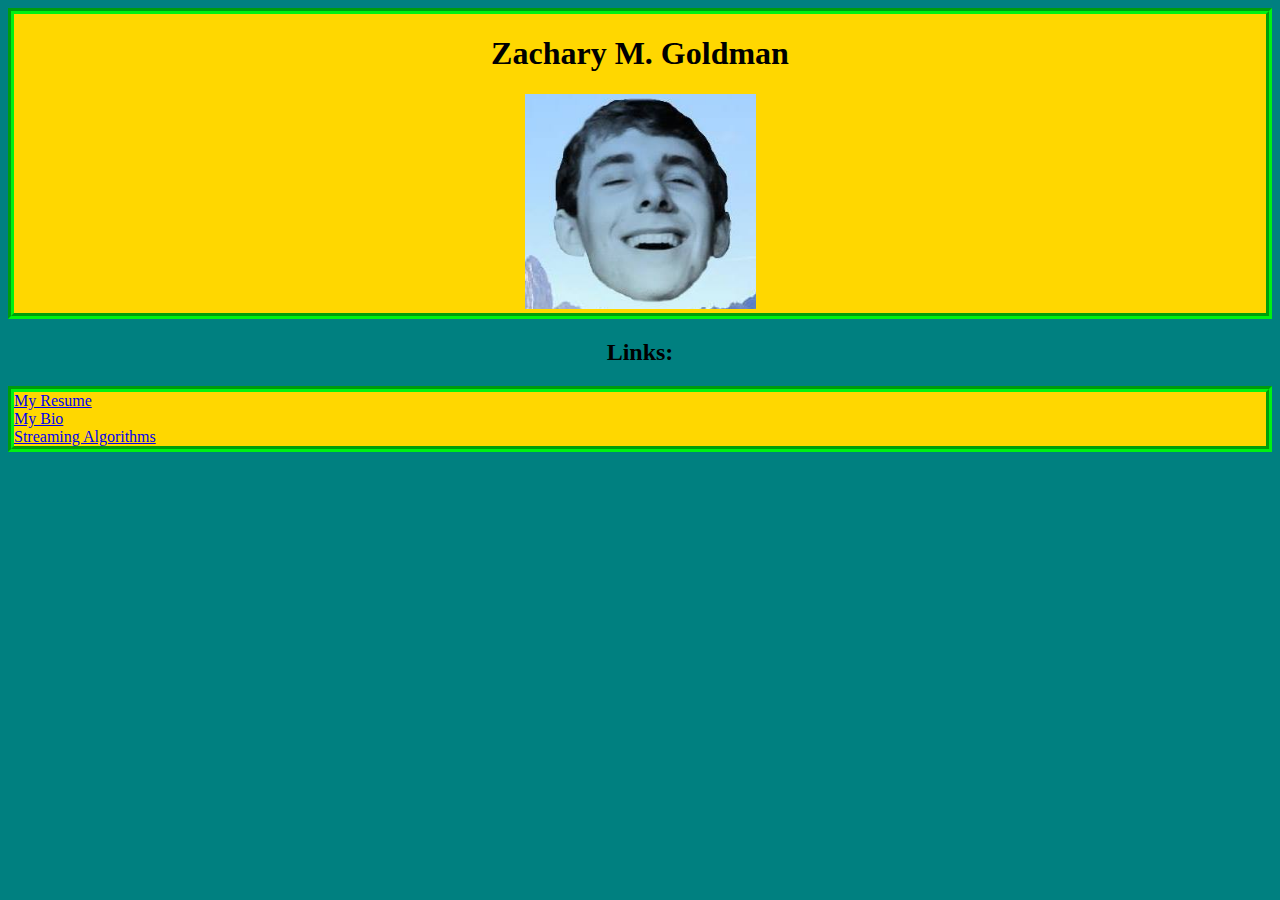
<file: index.html>
<!DOCTYPE html>
<html>
<head>
<meta charset="utf-8">
<meta name = "viewport" content ="width=device-width, initial-scale=1.0, maximum-scale=1.0, user-scalable=1"/>
<link rel="stylesheet" type="text/css" href="myStyle.css" title="style">
<title>Index - Zach Goldman</title>
</head>

<body>
<div class = "header">
<h1>Zachary M. Goldman </h1>
<img src="selfie.png" alt="Pic of me">
</div>


<h2>Links:</h2>

<p><a href="resume.html"> My Resume </a><br>
<a href="bio.html"> My Bio </a><br>
<a href="Streaming.pdf"> Streaming Algorithms </a><br></p>
</body>
</html>


<!-- <!DOCTYPE html>
<HTML>

<head>
<title>-sPARK+ Technologies</title>
</head>

<h1>
Welcome to -sPARK+!
</h1>

<img src="logo.jpg" alt="-sPARK+ Logo" style="width:550px;">
<p>
-sPARK+ is an innovative playground company seeking to combine education and play in the form of electrical energy generation for children. Its products can be installed in existing playgrounds, generating power for lights and internet in the nearby area.
<a href="team.html">Meet the Team!</a>
</p>
</HTML> -->
</file>
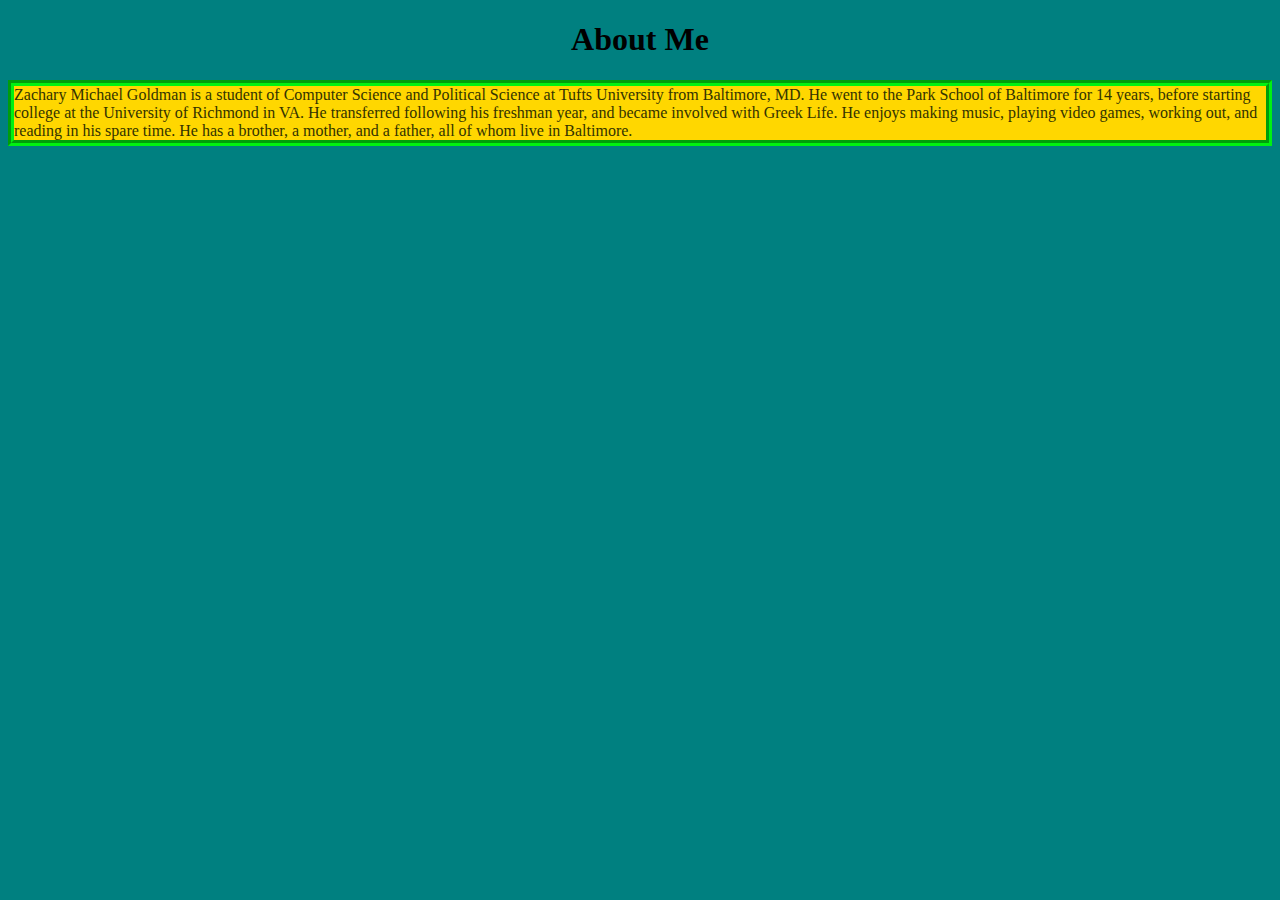
<file: bio.html>
<!DOCTYPE html>
<html>
<head>
<meta charset="utf-8">
<meta name = "viewport" content ="width=device-width, initial-scale=1.0, maximum-scale=1.0, user-scalable=1"/>
<link rel="stylesheet" type="text/css" href="myStyle.css" title="style">
<title>Bio - Zach Goldman</title>
</head>
<body>
<h1>About Me</h1>
<p>Zachary Michael Goldman is a student of Computer Science and Political Science at Tufts University
   from Baltimore, MD. He went to the Park School of Baltimore for 14 years, before starting college
   at the University of Richmond in VA. He transferred following his freshman year, and became involved
   with Greek Life. He enjoys making music, playing video games, working out, and reading in his spare
   time. He has a brother, a mother, and a father, all of whom live in Baltimore.</p>
</body>
</html>
</file>
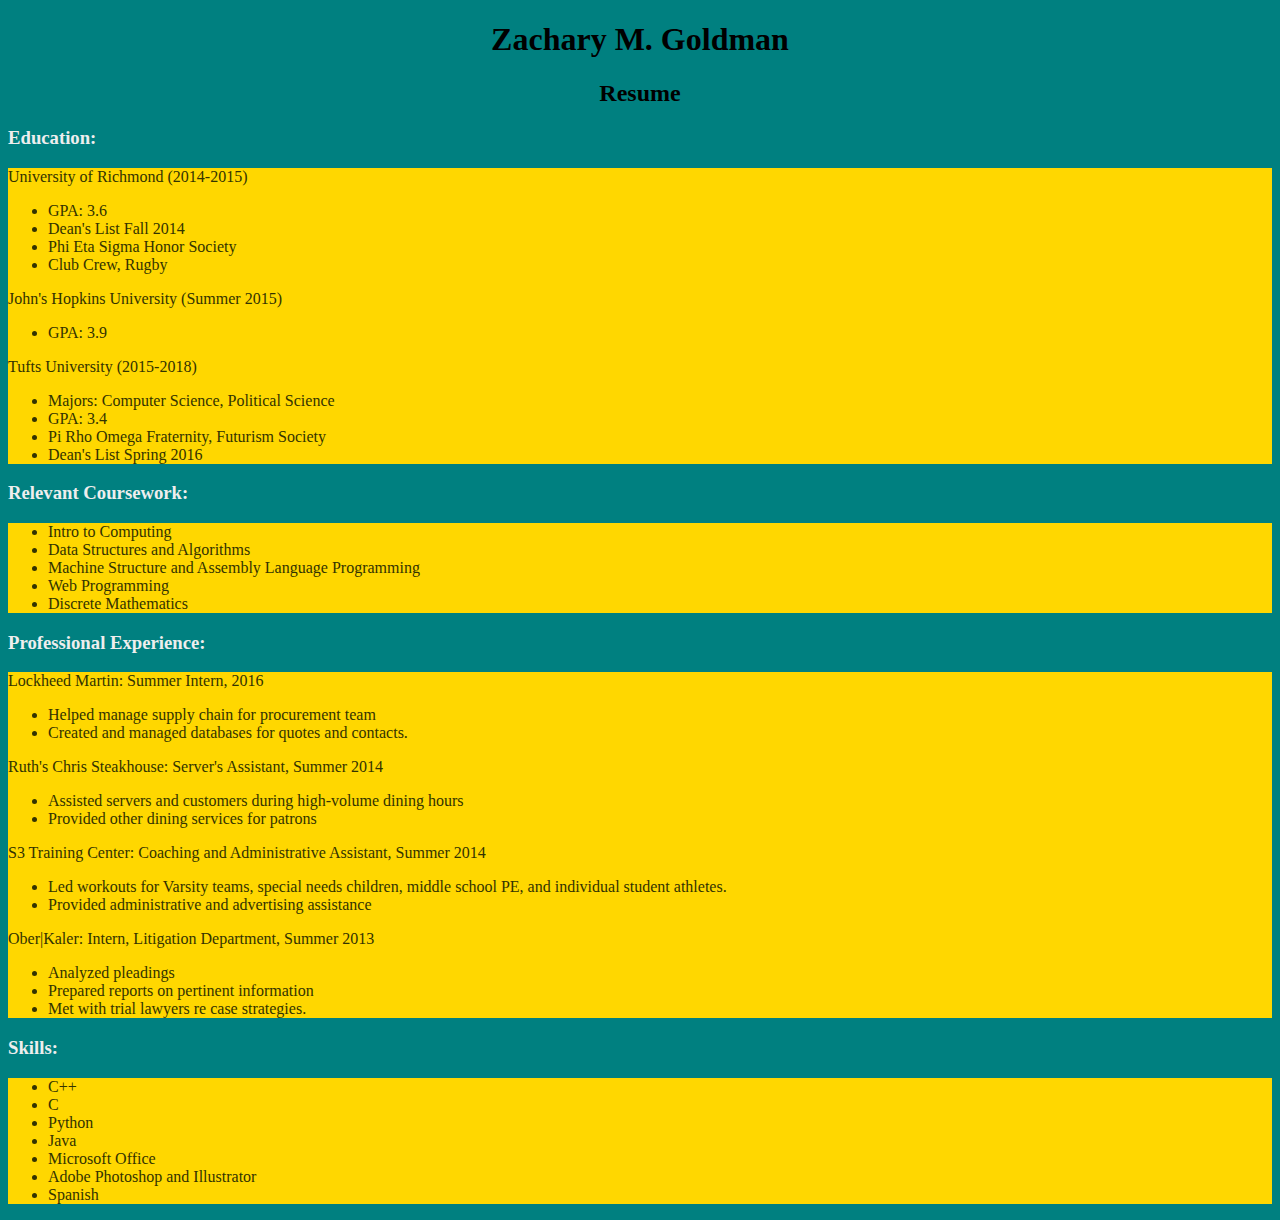
<file: resume.html>
<!DOCTYPE html>
<html lang = "en-US">
 <head>
 <meta charset = "UTF-8">
 <title>Resume - Zach Goldman</title>
 <meta name = "viewport" content ="width=device-width, initial-scale=1.0, maximum-scale=1.0, user-scalable=1"/>
 <link rel = "stylesheet"
   type = "text/css"
   href = "myStyle.css" />
 </head>

<body>
<h1>Zachary M. Goldman</h1>
<h2>Resume</h2>
<h3>Education:</h3>
<div class="Resume">
University of Richmond (2014-2015)<br>
<ul>
<li>GPA: 3.6</li>
<li>Dean's List Fall 2014</li>
<li>Phi Eta Sigma Honor Society</li>
<li>Club Crew, Rugby</li>
</ul>

John's Hopkins University (Summer 2015)<br>
<ul>
<li>GPA: 3.9</li>
</ul>

Tufts University (2015-2018)<br>
<ul>
<li>Majors: Computer Science, Political Science</li>
<li>GPA: 3.4</li>
<li>Pi Rho Omega Fraternity, Futurism Society</li>
<li>Dean's List Spring 2016</li>
</ul></div>

<h3>Relevant Coursework:</h3>
<div class="Resume">
<ul>
<li>Intro to Computing</li>
<li>Data Structures and Algorithms</li>
<li>Machine Structure and Assembly Language Programming</li>
<li>Web Programming</li>
<li>Discrete Mathematics</li>
</ul></div>

<h3>Professional Experience:</h3>
<div class="Resume">
Lockheed Martin: Summer Intern, 2016<br>
<ul>
	<li>Helped manage supply chain for procurement team</li>
	<li>Created and managed databases for quotes and contacts.</li>
</ul>
Ruth's Chris Steakhouse: Server's Assistant, Summer 2014<br>
<ul>
	<li>Assisted servers and customers during high-volume dining hours</li>
	<li>Provided other dining services for patrons</li>
</ul>
S3 Training Center: Coaching and Administrative Assistant, Summer 2014<br>
<ul>
	<li>Led workouts for Varsity teams, special needs children, middle school PE, and individual student athletes.</li>
	<li>Provided administrative and advertising assistance</li>
</ul>
Ober|Kaler: Intern, Litigation Department, Summer 2013<br>
<ul>
	<li>Analyzed pleadings</li>
	<li>Prepared reports on pertinent information</li>
	<li>Met with trial lawyers re case strategies.</li>
</ul>
</div>
<h3>Skills:</h3>

<div class="Resume">
<ul>
 <li>C++</li>
 <li>C</li>
 <li>Python</li>
 <li>Java</li>
 <li>Microsoft Office</li>
 <li>Adobe Photoshop and Illustrator</li>
 <li>Spanish</li>
 </ul>
 </div>
 </body>
 </html>
</file>
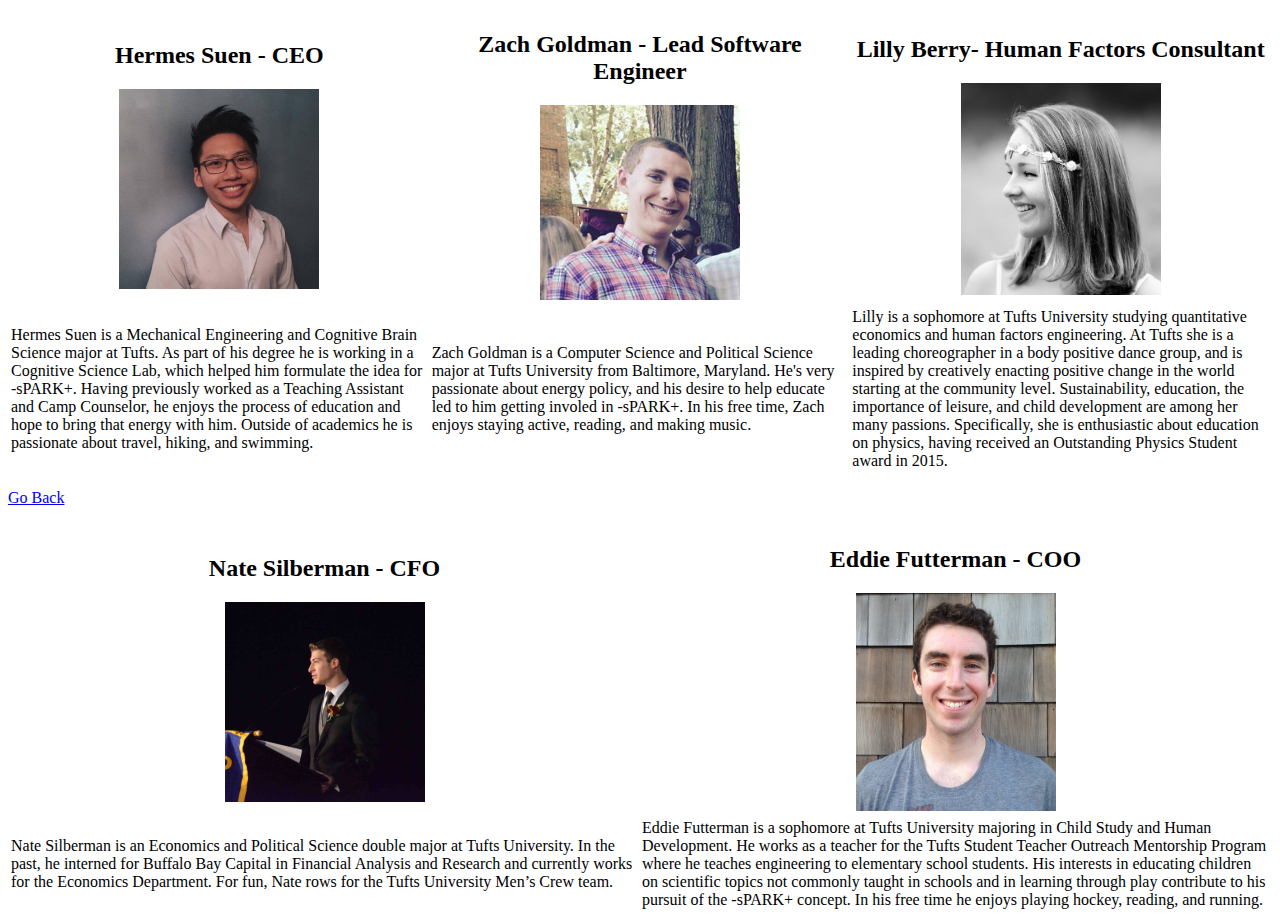
<file: team.html>
<!DOCTYPE html>
<HTML>

<head>
<title>-sPARK+ Team</title>
</head>


<table>
<tr>
<td width="30%"><center>
<h2>
Hermes Suen - CEO
</h2>
<img src="hermes.png" alt="Hermes Suen Picture" style="width:200px;">
</center></td>
<td width="30%"><center>
<h2>
Zach Goldman - Lead Software Engineer
</h2>
<img src="Zach.png" alt="Zach Goldman Picture" style="width:200px;">
</center></td>
<td width="30%"><center>
<h2>
Lilly Berry- Human Factors Consultant 
</h2>
<img src="Lilly.png" alt="Lilly Berry Picture" style="width:200px;">
</center></td>
</tr>
<tr>
<td width="30%">Hermes Suen is a Mechanical Engineering and Cognitive Brain Science major at Tufts. As part of his degree he is working in a Cognitive Science Lab, which helped him formulate the idea for -sPARK+. Having previously worked as a Teaching Assistant and Camp Counselor, he enjoys the process of education and hope to bring that energy with him. Outside of academics he is passionate about travel, hiking, and swimming.</td>
<td width="30%">Zach Goldman is a Computer Science and Political Science major at Tufts University from Baltimore, Maryland. He's very passionate about energy policy, and his desire to help educate led to him getting involed in -sPARK+. In his free time, Zach enjoys staying active, reading, and making music.</td>
<td width="30%">Lilly is a sophomore at Tufts University studying quantitative economics and human factors engineering. At Tufts she is a leading choreographer in a body positive dance group, and is inspired by creatively enacting positive change in the world starting at the community level. Sustainability, education, the importance of leisure, and child development are among her many passions. Specifically, she is enthusiastic about education on physics, having received an Outstanding Physics Student award in 2015.
</td>
</tr>
</table>
<table>
 <tr>
  <td width="30%"><center>
<h2>
Nate Silberman - CFO
</h2>
<img src="nate.jpg" alt="Nate Silberman Picture" style="width:200px;">
</center></td>
  <td width="30%"><center>
<h2>
Eddie Futterman - COO
</h2>
<img src="eddie.png" alt="Eddie Futterman Picture" style="width:200px;">
</center></td>
 </tr>
 <tr>
  <td width="30%">Nate Silberman is an Economics and Political Science double major at Tufts University.  In the past, he interned for Buffalo Bay Capital in Financial Analysis and Research and currently works for the Economics Department.  For fun, Nate rows for the Tufts University Men’s Crew team.</td>
  <td width="30%">Eddie Futterman is a sophomore at Tufts University majoring in Child Study and Human Development.  He works as a teacher for the Tufts Student Teacher Outreach Mentorship Program where he teaches engineering to elementary school students.  His interests in educating children on scientific topics not commonly taught in schools and in learning through play contribute to his pursuit of the -sPARK+ concept.  In his free time he enjoys playing hockey, reading, and running.</td>
 </tr>
<p>
<a href="index.html">Go Back</a>
</p>
</HTML>
</file>
<file: myStyle.css>
/* myStyle.css */
body {
 background-color: #008080;
 color: #FFFFFF;
}
h1 {
 color: #000000;
 text-align: center;
 font-family: "Times New Roman", Times, serif;
}
h2{
	text-align: center;
	color: #000000;
}
.header{
	padding-right: 100px;
	padding-left: 100px;
	text-align: center;
	background-color: #FFD700;
	border: 6px groove #00F111
}
h3{
	color: #EEEEEE;
}
p {
 background-color: #FFD700;
 color: #333300;
 text-align: left;
 border: 6px groove #00F111;
}
.Resume{
	background-color: #FFD700;
 color: #333300;
 text-align: left;
}
</file>
